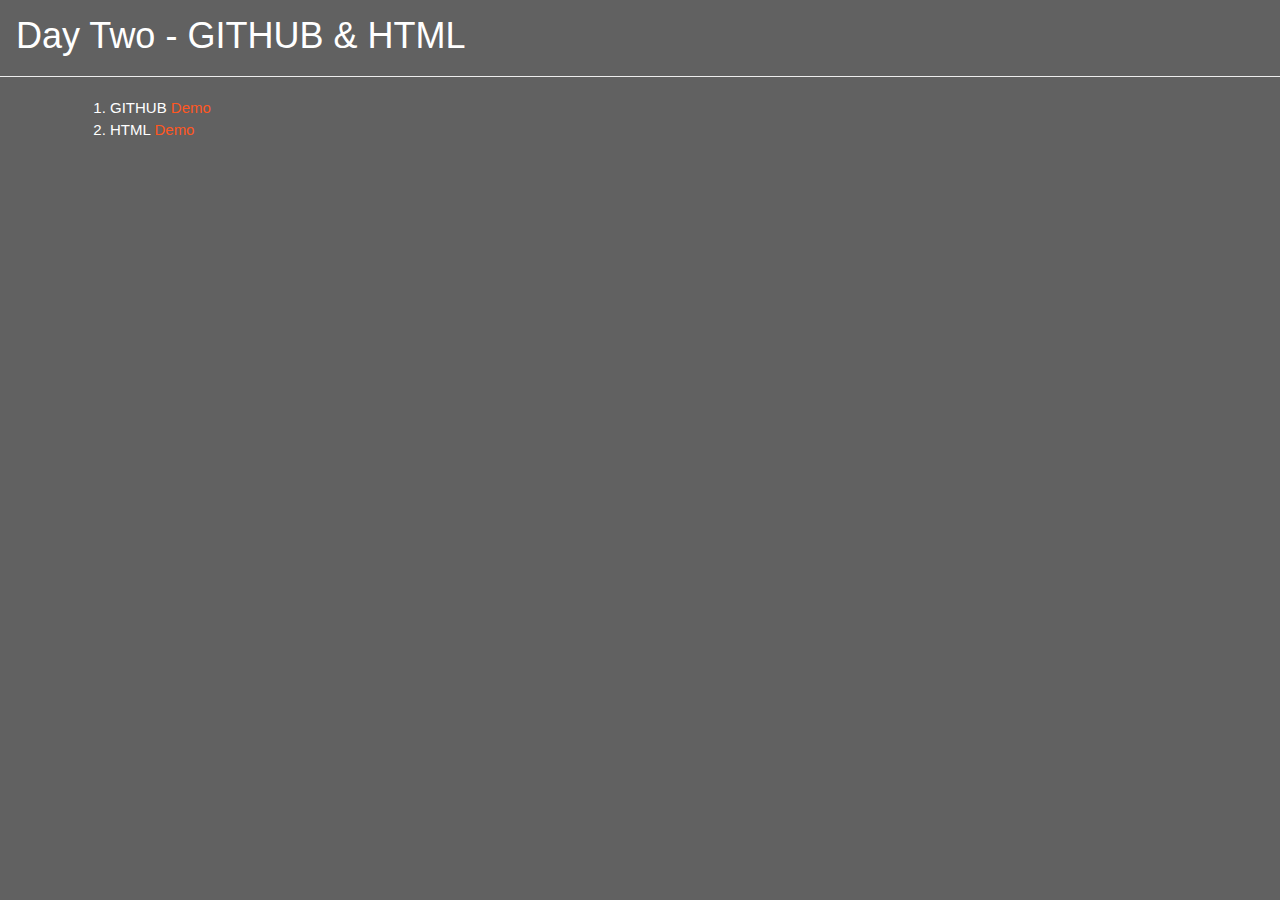
<file: dayTwo/index.html>
<!doctype html>
<html lang="en">
<head>
    <meta charset="UTF-8">
    <title>Day Two</title>
    <link rel="stylesheet" href="css/bootstrap.min.css">
    <link rel="stylesheet" href="css/w3.css">
</head>
<body class="w3-dark-grey">
<header>
    <h1 class="w3-margin">Day Two - GITHUB & HTML</h1>
    <hr>
</header>
<main>
    <div class="container">
        <ol>
            <li>GITHUB <a href="GITHUB/index.html" target="_blank" class="w3-text-deep-orange">Demo</a></li>
            <li>HTML <a href="HTML/index.html" target="_blank" class="w3-text-deep-orange">Demo</a></li>
        </ol>
    </div>
</main>
<script src="https://cdnjs.cloudflare.com/ajax/libs/jquery/1.12.0/jquery.js"></script>
<script src="js/bootstrap.min.js"></script>
</body>
</html>
</file>
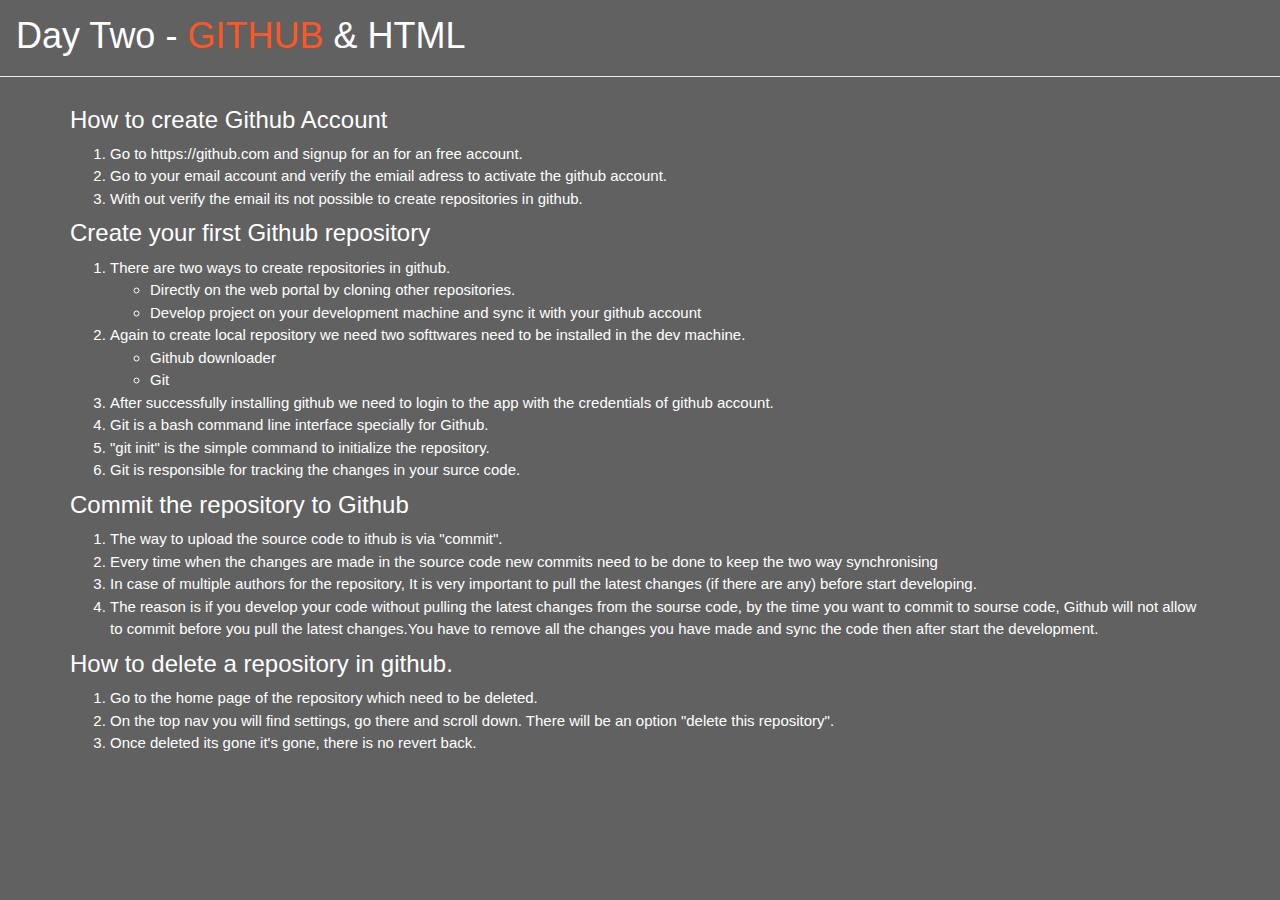
<file: dayTwo/GITHUB/index.html>
<!doctype html>
<html lang="en">
<head>
    <meta charset="UTF-8">
    <title>Day Two</title>
    <link rel="stylesheet" href="../css/bootstrap.min.css">
    <link rel="stylesheet" href="../css/w3.css">
</head>
<body class="w3-dark-grey">
<header>
    <h1 class="w3-margin">Day Two - <span class="w3-text-deep-orange">GITHUB</span> & HTML</h1>
    <hr>
</header>
<main>
    <div class="container">
        <h3>How to create Github Account</h3>
        <ol>
            <li>Go to https://github.com and signup for an for an free account.</li>
            <li>Go to your email account and verify the emiail adress to activate the github account.</li>
            <li>With out verify the email its not possible to create repositories in github.</li>
        </ol>
        <h3>Create your first Github repository</h3>
        <ol>
            <li>There are two ways to create repositories in github.
                <ul>
                    <li>Directly on the web portal by cloning other repositories.</li>
                    <li>Develop project on your development machine and sync it with your github account</li>
                </ul>
            </li>
            <li>Again to create local repository we need two softtwares need to be installed in the dev machine.
                <ul>
                    <li>Github downloader</li>
                    <li>Git</li>
                </ul>
            </li>
            <li>After successfully installing github we need to login to the app with the credentials of github account.</li>
            <li>Git is a bash command line interface specially for Github.</li>
            <li>"git init" is the simple command to initialize the repository.</li>
            <li>Git is responsible for tracking the changes in your surce code.</li>
        </ol>
        <h3>Commit the repository to Github</h3>
        <ol>
            <li>The way to upload the source code to ithub is via "commit".</li>
            <li>Every time when the changes are made in the source code new commits need to be done to keep the two way synchronising</li>
            <li>In case of multiple authors for the repository, It is very important to pull the latest changes (if there are any) before start developing. </li>
            <li>The reason is if you develop your code without pulling the latest changes from the sourse code,
                by the time you want to commit to sourse code,  Github will not
            allow to commit before you pull the latest changes.You have to remove all the changes you have made and sync the code then after start the development. </li>
        </ol>
        <h3>How to delete a repository in github.</h3>
        <ol>
            <li>Go to the home page of the repository which need to be deleted.</li>
            <li>On the top nav you will find settings, go there and scroll down. There will be an option "delete this repository". </li>
            <li>Once deleted its gone it's gone, there is no revert back.</li>
        </ol>
    </div>
</main>
<script src="https://cdnjs.cloudflare.com/ajax/libs/jquery/1.12.0/jquery.js"></script>
<script src="../js/bootstrap.min.js"></script>
</body>
</html>
</file>
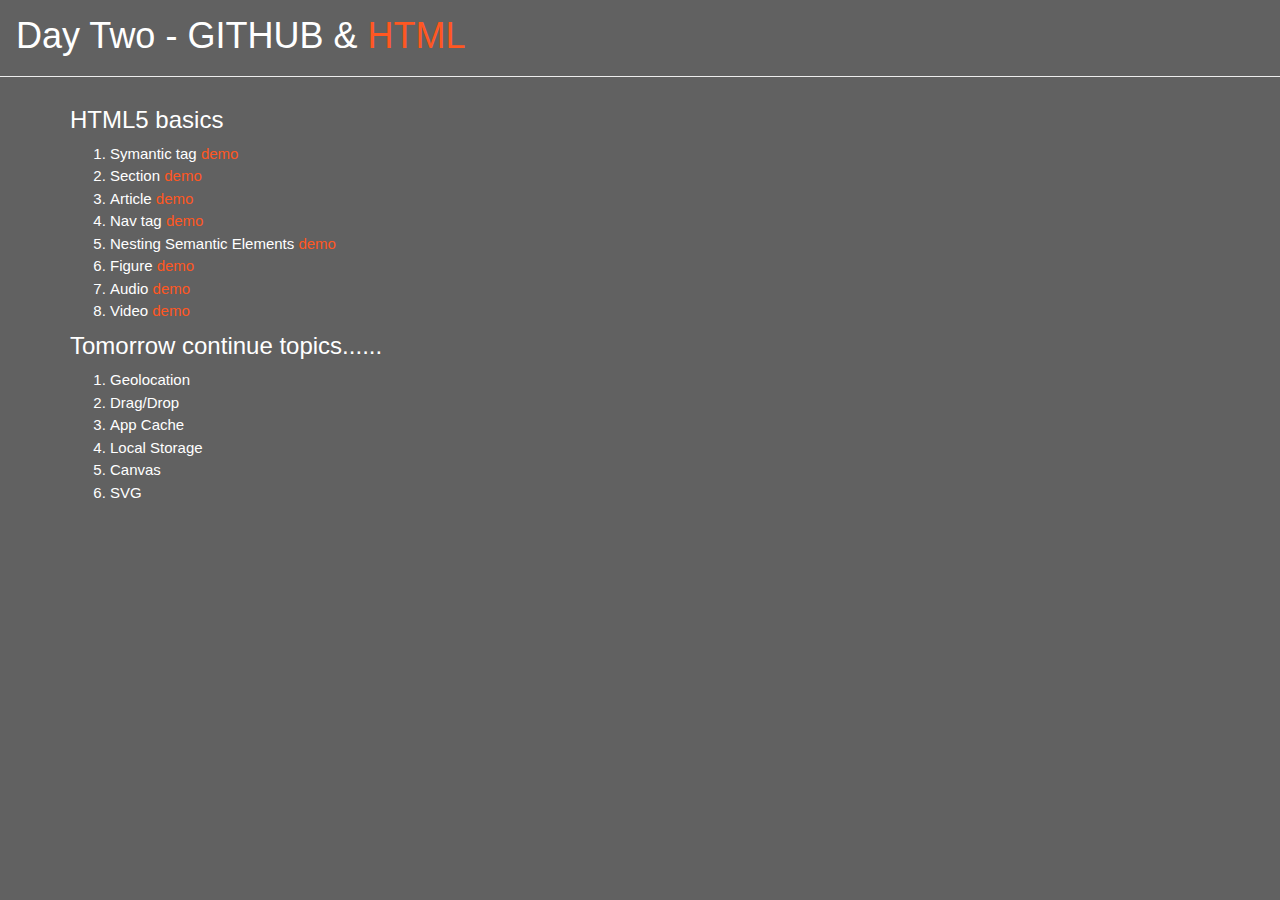
<file: dayTwo/HTML/index.html>
<!doctype html>
<html lang="en">
<head>
    <meta charset="UTF-8">
    <title>Day Two</title>
    <link rel="stylesheet" href="../css/bootstrap.min.css">
    <link rel="stylesheet" href="../css/w3.css">
</head>
<body class="w3-dark-grey">
<header>
    <h1 class="w3-margin">Day Two - GITHUB & <span class="w3-text-deep-orange">HTML</span></h1>
    <hr>
</header>
<main>
    <div class="container">
        <h3>HTML5 basics</h3>
        <ol>
            <li>Symantic tag <a href="sections/symanticTags.html"  target="_blank" class="w3-text-deep-orange">demo</a></li>
            <li>Section <a href="sections/section.html"  target="_blank" class="w3-text-deep-orange">demo</a></li>
            <li>Article <a href="sections/article.html"  target="_blank" class="w3-text-deep-orange">demo</a></li>
            <li>Nav tag <a href="sections/nav.html"  target="_blank" class="w3-text-deep-orange">demo</a></li>
            <li>Nesting Semantic Elements <a href="sections/nesting.html"  target="_blank" class="w3-text-deep-orange">demo</a></li>
            <li>Figure <a href="sections/figure.html"  target="_blank" class="w3-text-deep-orange">demo</a></li>
            <li>Audio <a href="sections/audio.html"  target="_blank" class="w3-text-deep-orange">demo</a></li>
            <li>Video <a href="sections/video.html"  target="_blank" class="w3-text-deep-orange">demo</a></li>
        </ol>
        <h3>Tomorrow continue topics......</h3>
        <ol>
            <li>Geolocation</li>
            <li>Drag/Drop</li>
            <li>App Cache</li>
            <li>Local Storage</li>
            <li>Canvas</li>
            <li>SVG</li>
        </ol>
    </div>
</main>
<script src="https://cdnjs.cloudflare.com/ajax/libs/jquery/1.12.0/jquery.js"></script>
<script src="../js/bootstrap.min.js"></script>
</body>
</html>
</file>
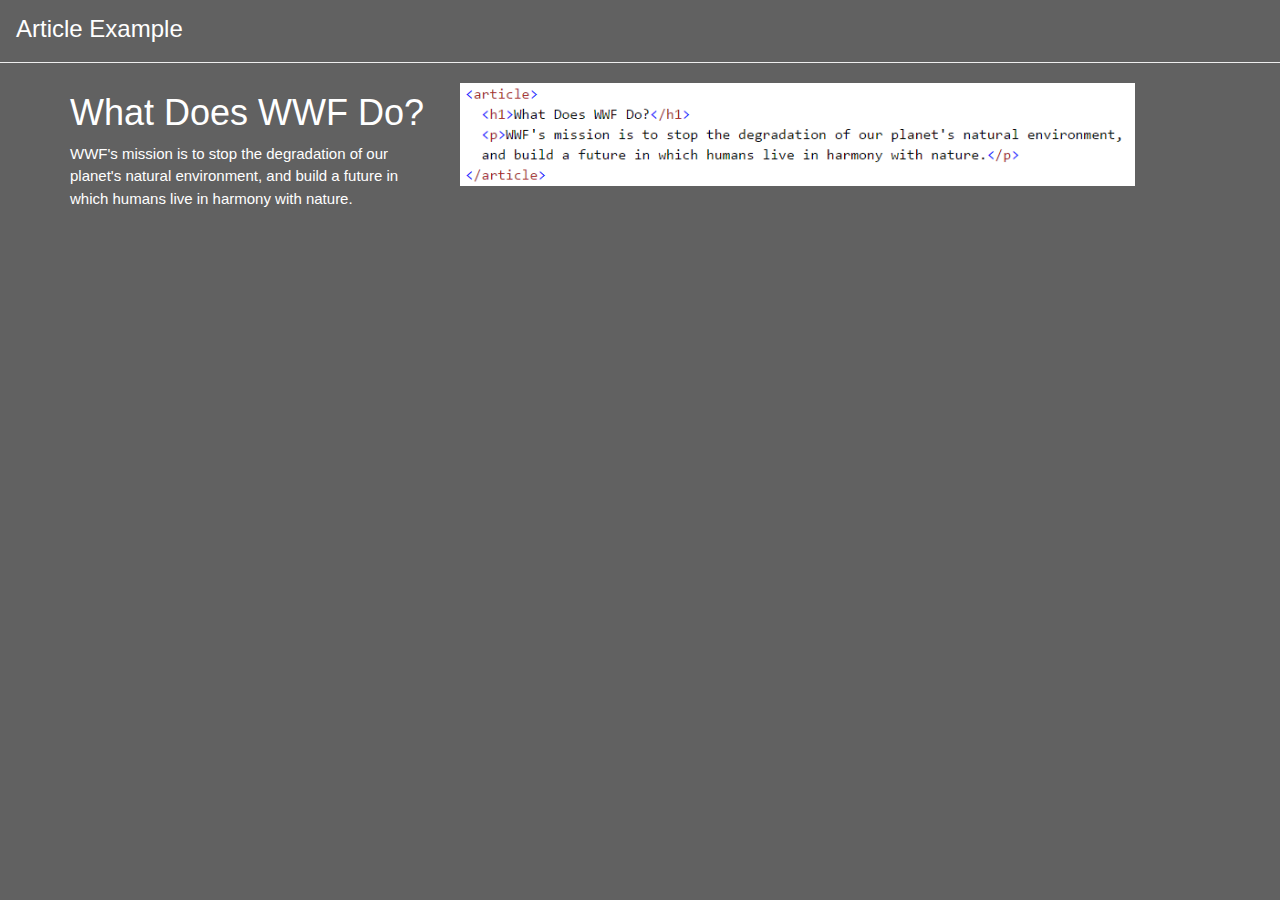
<file: dayTwo/HTML/sections/article.html>
<!DOCTYPE html>
<html lang="en">
<head>
    <meta charset="UTF-8">
    <title>Symantic Tags</title>
    <link rel="stylesheet" href="../../css/bootstrap.min.css">
    <link rel="stylesheet" href="../../css/w3.css">
</head>
<body class="w3-dark-grey">
<header>
    <h3 class="w3-margin">Article Example</h3>
    <hr>
</header>
<main>
    <div class="container">
        <div class="row">
            <div class="col-sm-4">
                <article>
                    <h1>What Does WWF Do?</h1>
                    <p>WWF's mission is to stop the degradation of our planet's natural environment, and build a future in which humans live in harmony with nature.</p>
                </article>
            </div>
            <div class="col-sm-8">
                <img src="../img/article.PNG" style="width: 90%;" alt="">

            </div>
        </div>

    </div>
</main>
<script src="https://cdnjs.cloudflare.com/ajax/libs/jquery/1.12.0/jquery.js"></script>
<script src="../../js/bootstrap.min.js"></script>
</body>
</html>
</file>
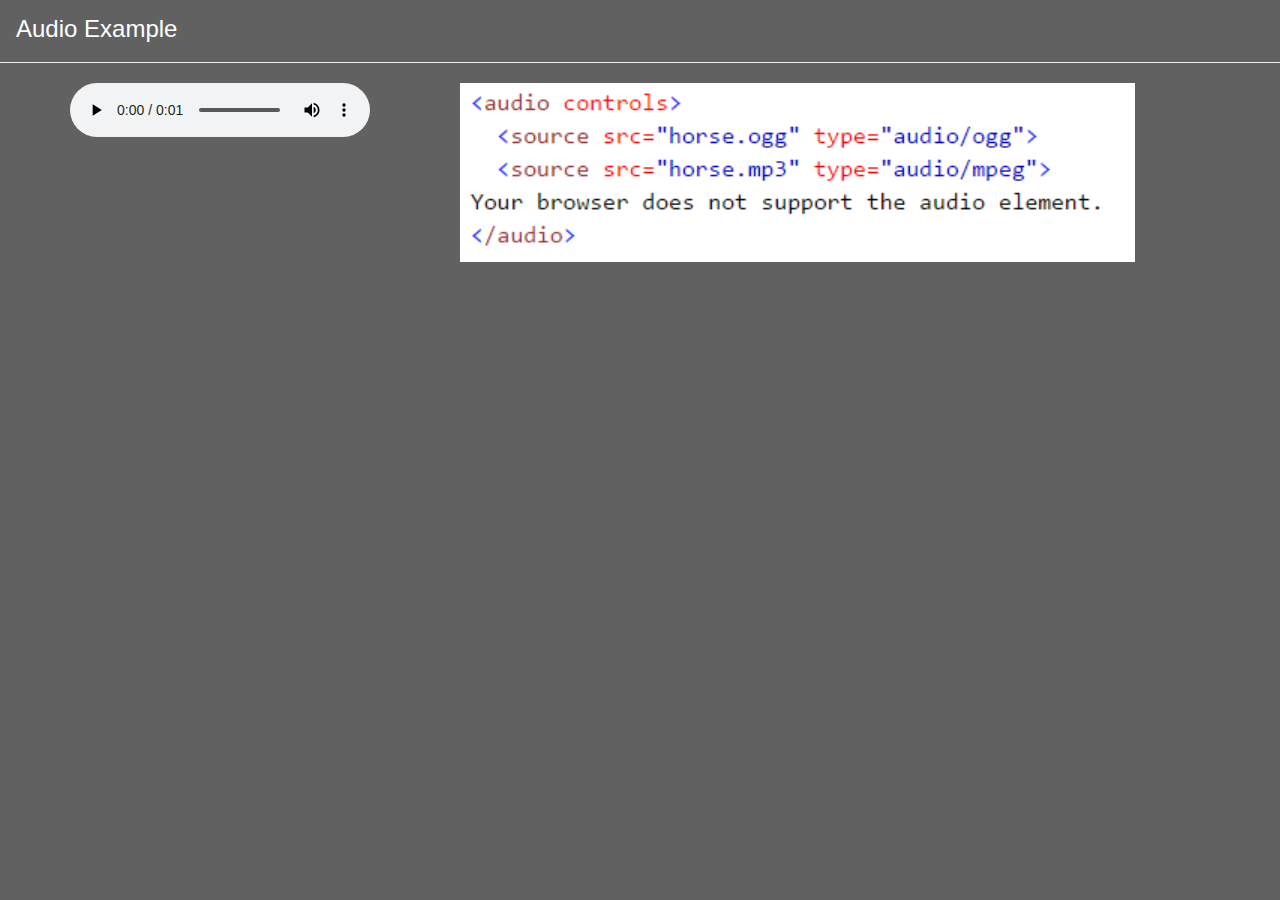
<file: dayTwo/HTML/sections/audio.html>
<!DOCTYPE html>
<html lang="en">
<head>
    <meta charset="UTF-8">
    <title>Symantic Tags</title>
    <link rel="stylesheet" href="../../css/bootstrap.min.css">
    <link rel="stylesheet" href="../../css/w3.css">
</head>
<body class="w3-dark-grey">
<header>
    <h3 class="w3-margin">Audio Example</h3>
    <hr>
</header>
<main>
    <div class="container">
        <div class="row">
            <div class="col-sm-4">
                <audio controls>
                    <source src="../img/horse.mp3" type="audio/mpeg">
                    Your browser does not support the audio element.
                </audio>
            </div>
            <div class="col-sm-8">
                <img src="../img/audio.PNG" style="width: 90%;" alt="">

            </div>
        </div>

    </div>
</main>
<script src="https://cdnjs.cloudflare.com/ajax/libs/jquery/1.12.0/jquery.js"></script>
<script src="../../js/bootstrap.min.js"></script>
</body>
</html>
</file>
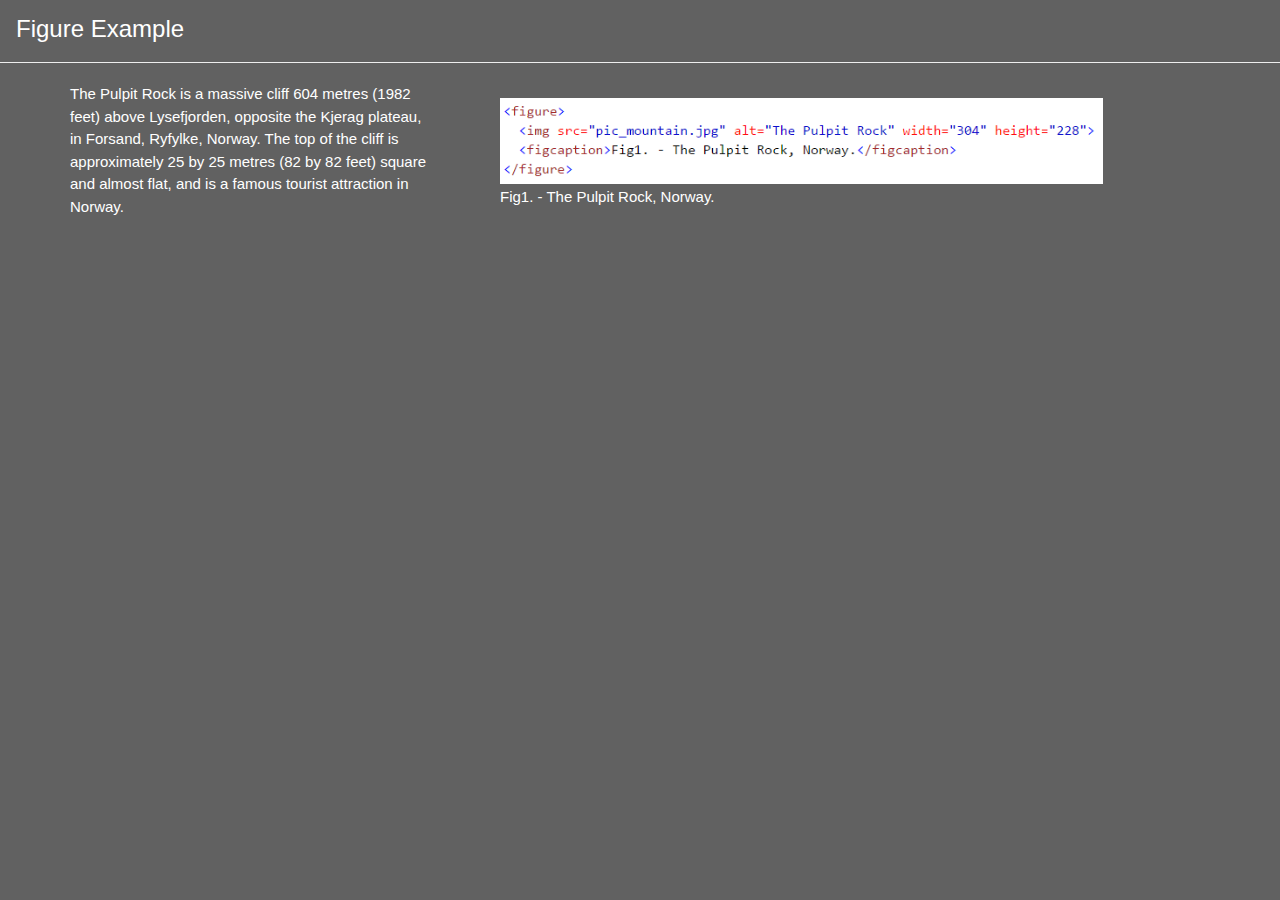
<file: dayTwo/HTML/sections/figure.html>
<!DOCTYPE html>
<html lang="en">
<head>
    <meta charset="UTF-8">
    <title>Symantic Tags</title>
    <link rel="stylesheet" href="../../css/bootstrap.min.css">
    <link rel="stylesheet" href="../../css/w3.css">
</head>
<body class="w3-dark-grey">
<header>
    <h3 class="w3-margin">Figure Example</h3>
    <hr>
</header>
<main>
    <div class="container">
        <div class="row">
            <div class="col-sm-4">
                <p>The Pulpit Rock is a massive cliff 604 metres (1982 feet) above Lysefjorden, opposite the Kjerag plateau, in Forsand, Ryfylke, Norway.
                    The top of the cliff is approximately 25 by 25 metres (82 by 82 feet) square and almost flat, and is a famous tourist attraction in Norway.</p>
            </div>
            <div class="col-sm-8">
                <figure>
                    <img src="../img/figure.PNG" style="width: 90%; margin-bottom: 2px;" alt="">
                    <figcaption>Fig1. - The Pulpit Rock, Norway.</figcaption>
                </figure>
            </div>
        </div>

    </div>
</main>
<script src="https://cdnjs.cloudflare.com/ajax/libs/jquery/1.12.0/jquery.js"></script>
<script src="../../js/bootstrap.min.js"></script>
</body>
</html>
</file>
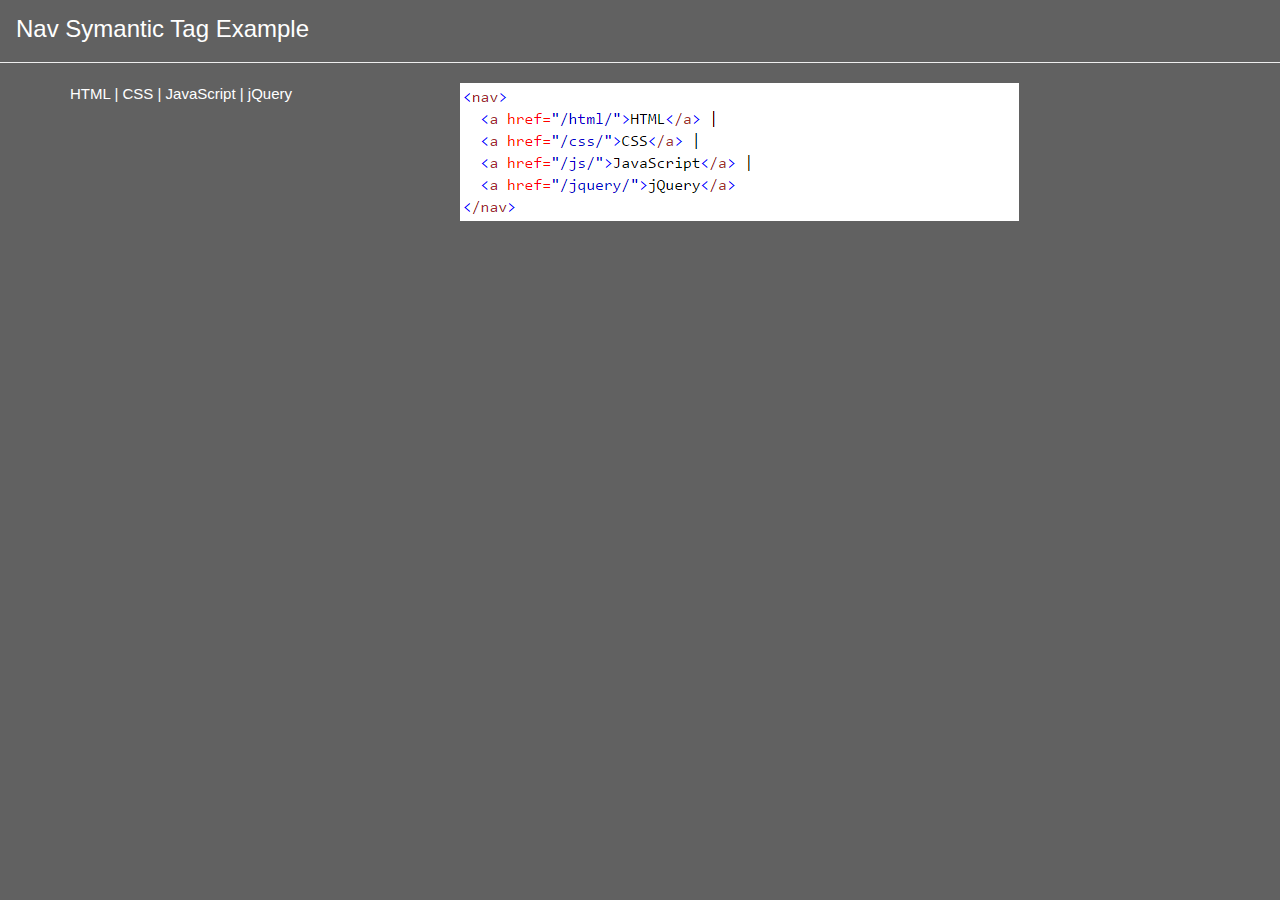
<file: dayTwo/HTML/sections/nav.html>
<!DOCTYPE html>
<html lang="en">
<head>
    <meta charset="UTF-8">
    <title>Symantic Tags</title>
    <link rel="stylesheet" href="../../css/bootstrap.min.css">
    <link rel="stylesheet" href="../../css/w3.css">
</head>
<body class="w3-dark-grey">
<header>
    <h3 class="w3-margin">Nav Symantic Tag Example</h3>
    <hr>
</header>
<main>
    <div class="container">
        <div class="row">
            <div class="col-sm-4">
                <nav>
                    <a href="/html/">HTML</a> |
                    <a href="/css/">CSS</a> |
                    <a href="/js/">JavaScript</a> |
                    <a href="/jquery/">jQuery</a>
                </nav>
            </div>
            <div class="col-sm-8">
                <img src="../img/navtag.PNG" alt="">

            </div>
        </div>

    </div>
</main>
<script src="https://cdnjs.cloudflare.com/ajax/libs/jquery/1.12.0/jquery.js"></script>
<script src="../../js/bootstrap.min.js"></script>
</body>
</html>
</file>
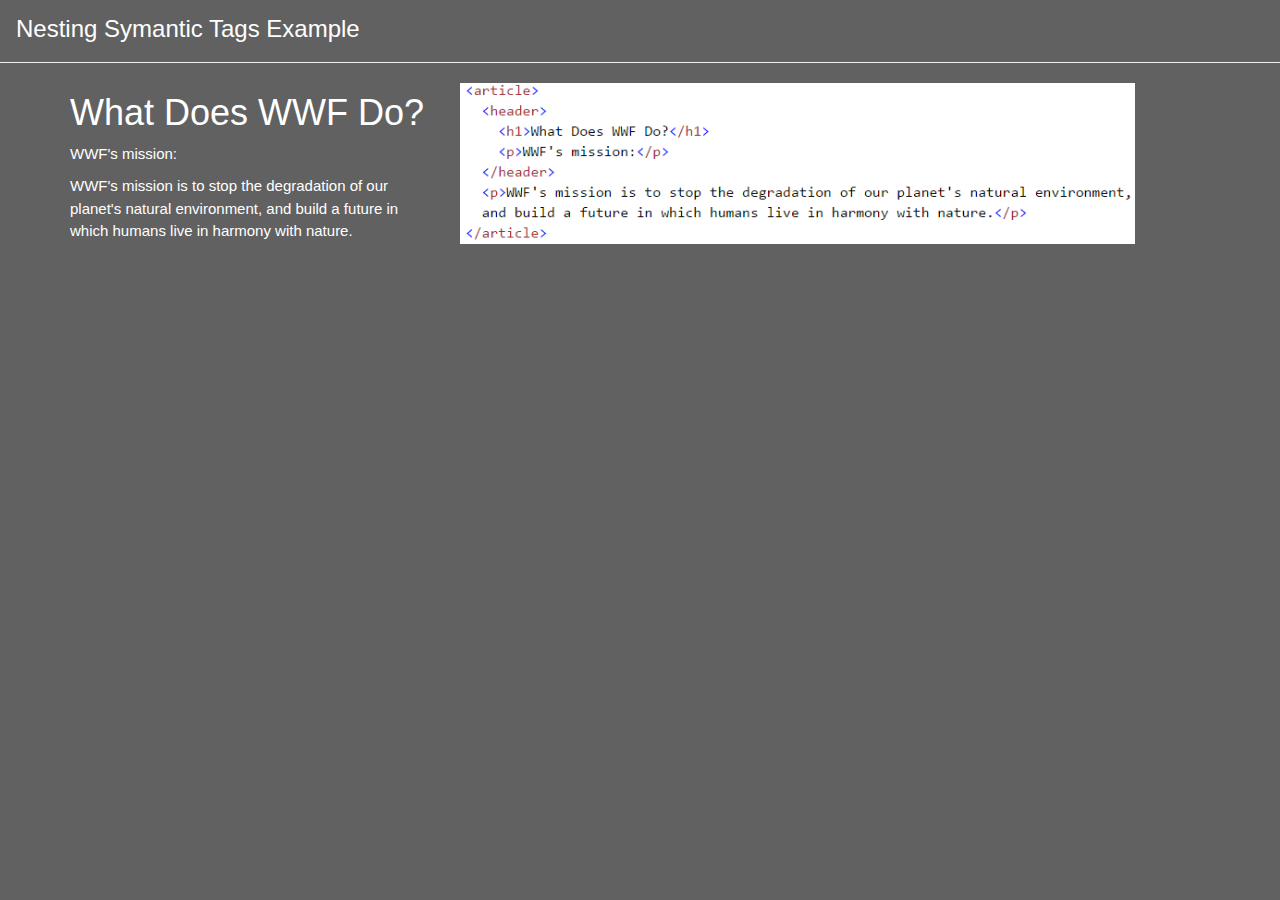
<file: dayTwo/HTML/sections/nesting.html>
<!DOCTYPE html>
<html lang="en">
<head>
    <meta charset="UTF-8">
    <title>Symantic Tags</title>
    <link rel="stylesheet" href="../../css/bootstrap.min.css">
    <link rel="stylesheet" href="../../css/w3.css">
</head>
<body class="w3-dark-grey">
<header>
    <h3 class="w3-margin">Nesting Symantic Tags Example</h3>
    <hr>
</header>
<main>
    <div class="container">
        <div class="row">
            <div class="col-sm-4">
                <article>
                    <header>
                        <h1>What Does WWF Do?</h1>
                        <p>WWF's mission:</p>
                    </header>
                    <p>WWF's mission is to stop the degradation of our planet's natural environment,
                        and build a future in which humans live in harmony with nature.</p>
                </article>
            </div>
            <div class="col-sm-8">
                <img src="../img/nesting.PNG" style="width: 90%;" alt="">

            </div>
        </div>

    </div>
</main>
<script src="https://cdnjs.cloudflare.com/ajax/libs/jquery/1.12.0/jquery.js"></script>
<script src="../../js/bootstrap.min.js"></script>
</body>
</html>
</file>
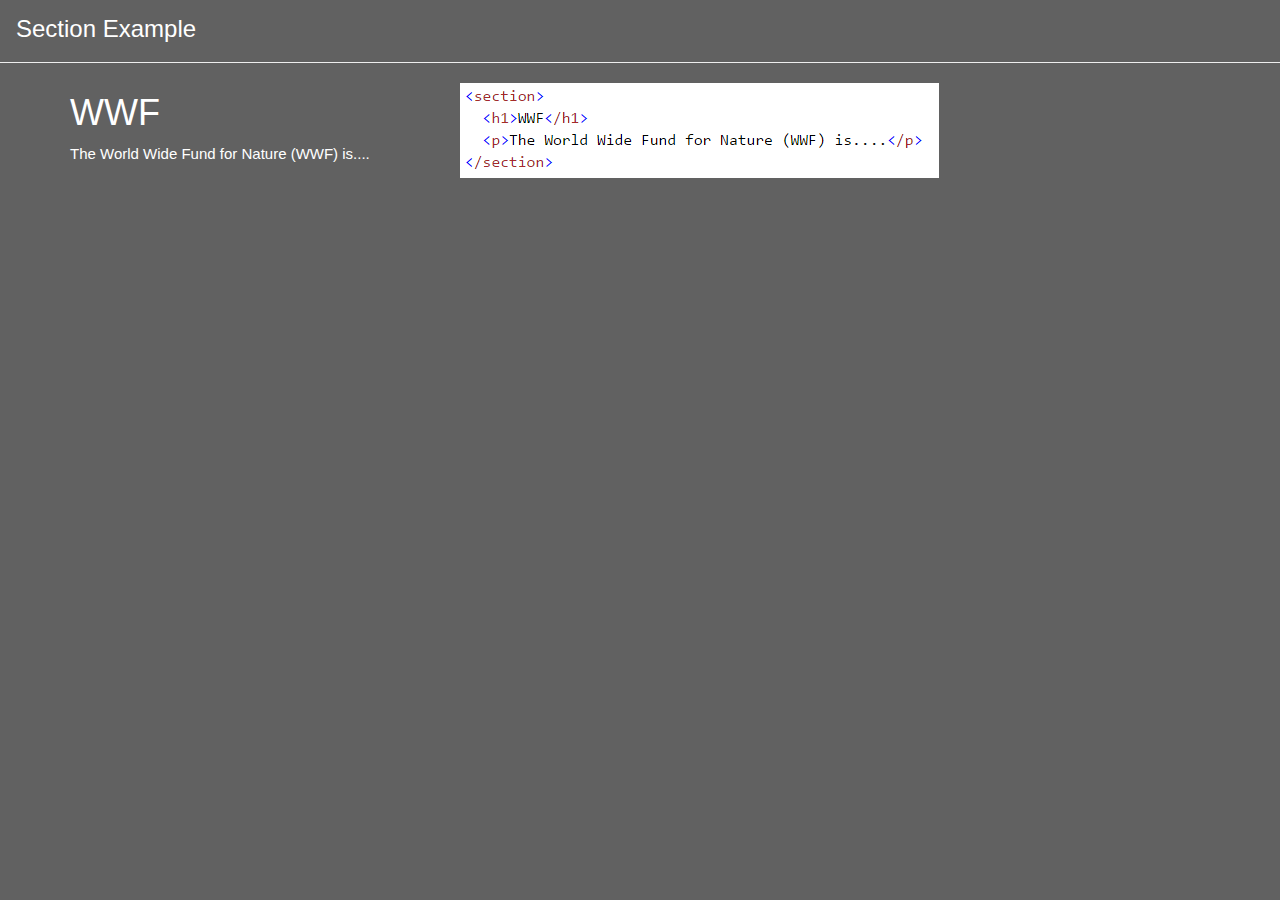
<file: dayTwo/HTML/sections/section.html>
<!DOCTYPE html>
<html lang="en">
<head>
    <meta charset="UTF-8">
    <title>Symantic Tags</title>
    <link rel="stylesheet" href="../../css/bootstrap.min.css">
    <link rel="stylesheet" href="../../css/w3.css">
</head>
<body class="w3-dark-grey">
<header>
    <h3 class="w3-margin">Section Example</h3>
    <hr>
</header>
<main>
    <div class="container">
        <div class="row">
            <div class="col-sm-4">
                <section>
                    <h1>WWF</h1>
                    <p>The World Wide Fund for Nature (WWF) is....</p>
                </section>
            </div>
            <div class="col-sm-8">
                <img src="../img/section.PNG" alt="">

            </div>
        </div>

    </div>
</main>
<script src="https://cdnjs.cloudflare.com/ajax/libs/jquery/1.12.0/jquery.js"></script>
<script src="../../js/bootstrap.min.js"></script>
</body>
</html>
</file>
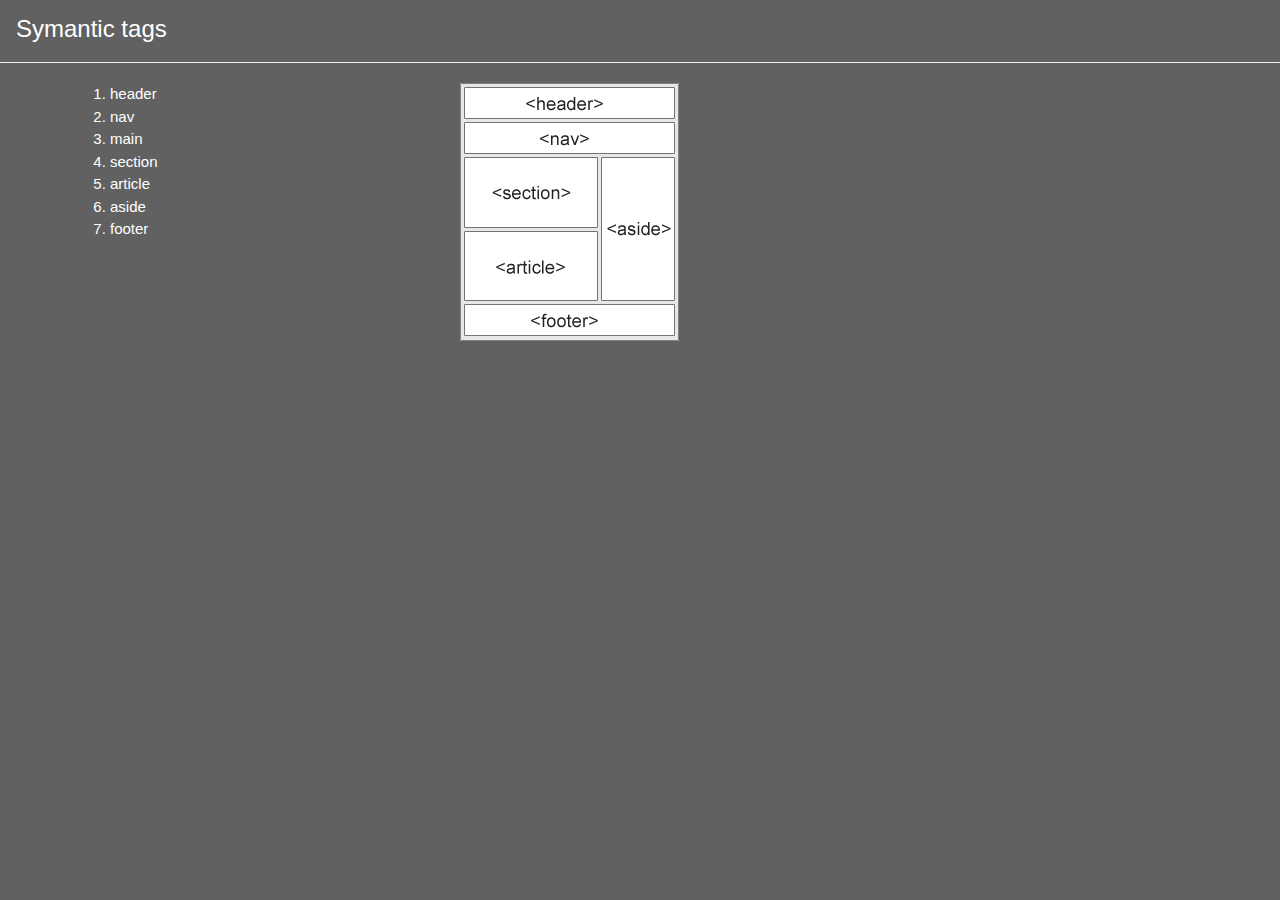
<file: dayTwo/HTML/sections/symanticTags.html>
<!DOCTYPE html>
<html lang="en">
<head>
    <meta charset="UTF-8">
    <title>Symantic Tags</title>
    <link rel="stylesheet" href="../../css/bootstrap.min.css">
    <link rel="stylesheet" href="../../css/w3.css">
</head>
<body class="w3-dark-grey">
<header>
    <h3 class="w3-margin">Symantic tags</h3>
    <hr>
</header>
<main>
    <div class="container">
        <div class="row">
            <div class="col-sm-4">
                <ol>
                    <li>header</li>
                    <li>nav</li>
                    <li>main</li>
                    <li>section</li>
                    <li>article</li>
                    <li>aside</li>
                    <li>footer</li>
                </ol>
            </div>
            <div class="col-sm-8">
                <img src="../img/semantic_elements.jpg" alt="">
            </div>
        </div>
        
    </div>
</main>
<script src="https://cdnjs.cloudflare.com/ajax/libs/jquery/1.12.0/jquery.js"></script>
<script src="../../js/bootstrap.min.js"></script>
</body>
</html>
</file>
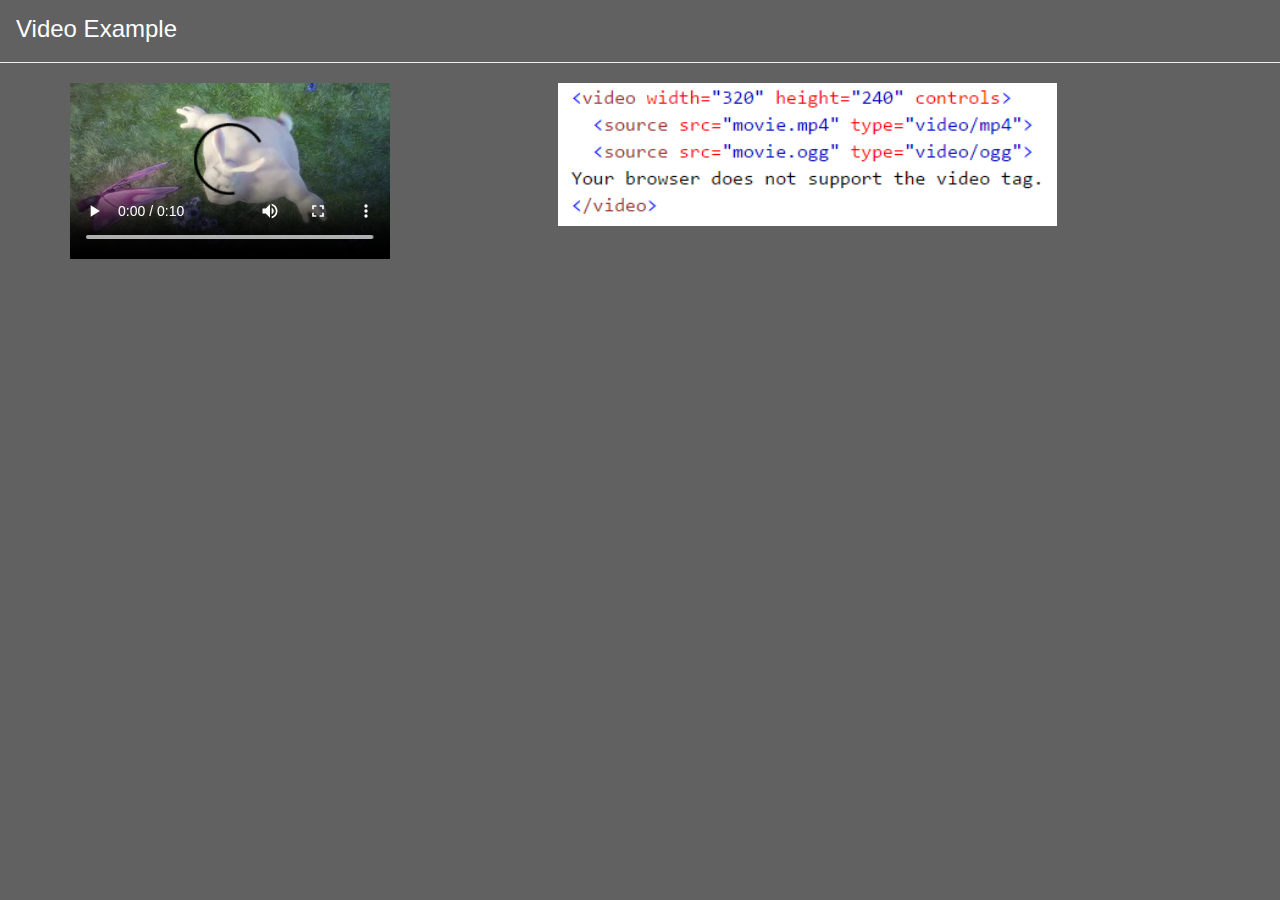
<file: dayTwo/HTML/sections/video.html>
<!DOCTYPE html>
<html lang="en">
<head>
    <meta charset="UTF-8">
    <title>Symantic Tags</title>
    <link rel="stylesheet" href="../../css/bootstrap.min.css">
    <link rel="stylesheet" href="../../css/w3.css">
</head>
<body class="w3-dark-grey">
<header>
    <h3 class="w3-margin">Video Example</h3>
    <hr>
</header>
<main>
    <div class="container">
        <div class="row">
            <div class="col-sm-5">
                <video controls>
                    <source src="../img/mov_bbb.mp4" type="video/mp4">
                    <source src="../img/mov_bbb.ogg" type="video/ogg">
                    Your browser does not support HTML5 video.
                </video>
            </div>
            <div class="col-sm-6">
                <img src="../img/video.PNG" style="width: 90%;" alt="">

            </div>
        </div>

    </div>
</main>
<script src="https://cdnjs.cloudflare.com/ajax/libs/jquery/1.12.0/jquery.js"></script>
<script src="../../js/bootstrap.min.js"></script>
</body>
</html>
</file>
